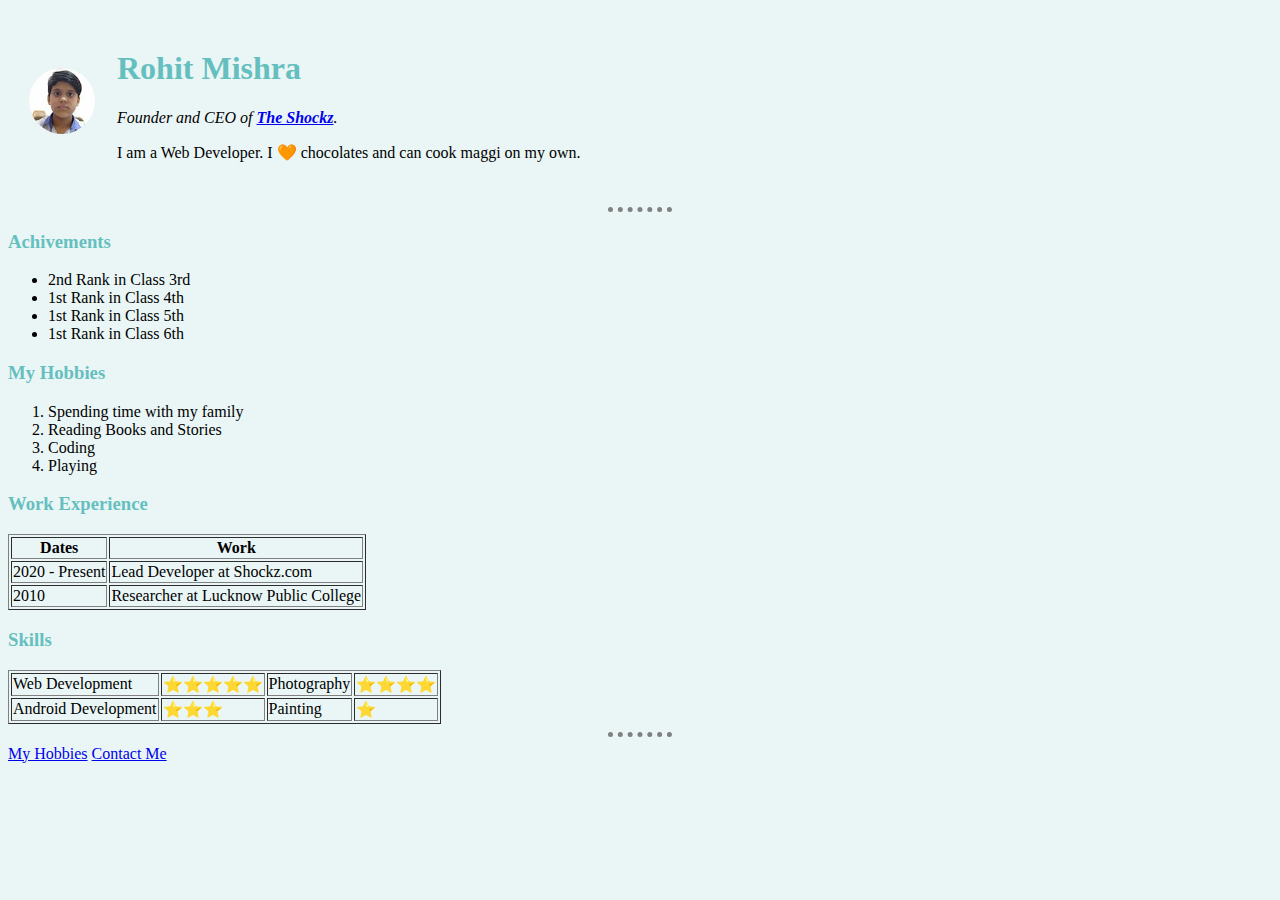
<file: index.html>
<!DOCTYPE html>
<html lang="en" dir="ltr">

<head>
  <link rel="shortcut icon" type="image/x-icon" href="images/1.ico" />
  <link rel="stylesheet" href="style.css">
  <meta charset="utf-8">
  <title>💚 Rohit's Personal Site</title>







</head>

<body >
  <table cellspacing="20">
    <tr>
      <td><img src="images/1.png" alt="rohit-mishra-profile- picture"></td>
      <td>  <h1>Rohit Mishra</h1>
        <p><em>Founder and CEO of <strong><a href="https://www.google.com">The Shockz</a></strong>.</em></p>
        <p>I am a Web Developer. I 🧡 chocolates and can cook maggi on my own.</p></td>
    </tr>
  </table>
  <hr>

  <h3>Achivements</h3>
  <ul>
    <li>2nd Rank in Class 3rd</li>
    <li>1st Rank in Class 4th</li>
    <li>1st Rank in Class 5th</li>
    <li>1st Rank in Class 6th</li>
  </ul>
  <h3>My Hobbies</h3>
  <ol>
    <li>Spending time with my family</li>
    <li>Reading Books and Stories</li>
    <li>Coding</li>
    <li>Playing</li>

  </ol>
  <h3>Work Experience</h3>

  <table border="1px">
    <thead>
      <tr>
        <th>Dates</th>
        <th>Work</th>
      </tr>
    </thead>
    <tbody>

    </tbody>
    <tfoot>

    </tfoot>
    <tr>
      <td>2020 - Present </td>
      <td>Lead Developer at Shockz.com</td>
    </tr>
    <tr>
      <td>2010</td>
      <td>Researcher at Lucknow Public College</td>
    </tr>
  </table>
  <h3>Skills</h3>
  <table ceelpacing="10" border="1px">
    <tr>
      <td>Web Development</td>
      <td>⭐⭐⭐⭐⭐</td>
      <td>Photography</td>
      <td>⭐⭐⭐⭐</td>
    </tr>
    <tr>
      <td>Android Development</td>
      <td>⭐⭐⭐</td>
      <td>Painting</td>
      <td>⭐</td>
    </tr>
  </table>
  <hr>
<a href="hobbies.html">My Hobbies</a>
<a href="contactme.html">Contact Me</a>

</body>

</html>
</file>
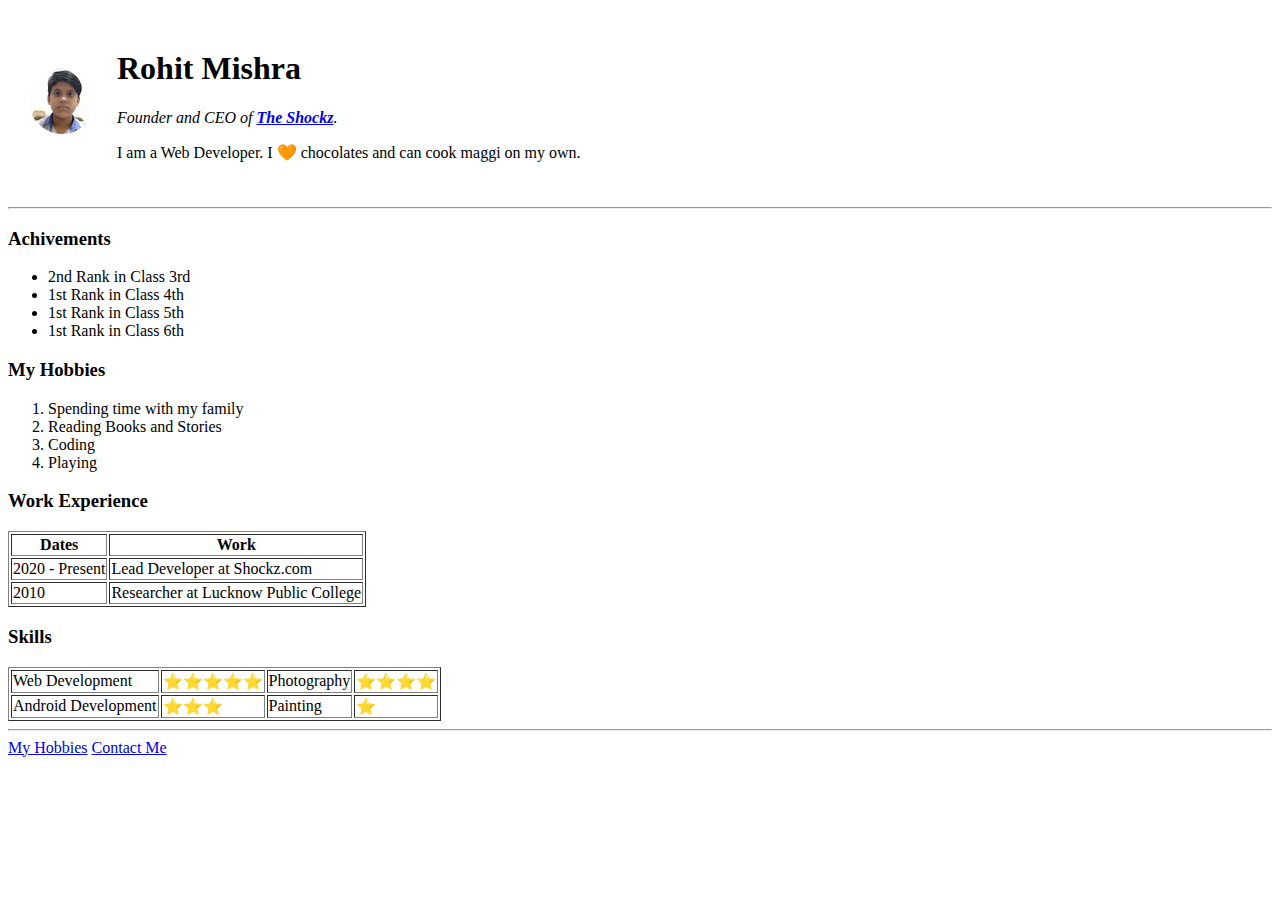
<file: HTML - Personal Site/index.html>
<!DOCTYPE html>
<html lang="en" dir="ltr">

<head>
  <link rel="shortcut icon" type="image/x-icon" href="images/1.ico" />
  <meta charset="utf-8">
  <title>💚 Rohit's Personal Site</title>
</head>

<body>
  <table cellspacing="20">
    <tr>
      <td><img src="images/1.png" alt="rohit-mishra-profile- picture"></td>
      <td>  <h1>Rohit Mishra</h1>
        <p><em>Founder and CEO of <strong><a href="https://www.google.com">The Shockz</a></strong>.</em></p>
        <p>I am a Web Developer. I 🧡 chocolates and can cook maggi on my own.</p></td>
    </tr>
  </table>
  <hr>

  <h3>Achivements</h3>
  <ul>
    <li>2nd Rank in Class 3rd</li>
    <li>1st Rank in Class 4th</li>
    <li>1st Rank in Class 5th</li>
    <li>1st Rank in Class 6th</li>
  </ul>
  <h3>My Hobbies</h3>
  <ol>
    <li>Spending time with my family</li>
    <li>Reading Books and Stories</li>
    <li>Coding</li>
    <li>Playing</li>

  </ol>
  <h3>Work Experience</h3>

  <table border="1px">
    <thead>
      <tr>
        <th>Dates</th>
        <th>Work</th>
      </tr>
    </thead>
    <tbody>

    </tbody>
    <tfoot>

    </tfoot>
    <tr>
      <td>2020 - Present </td>
      <td>Lead Developer at Shockz.com</td>
    </tr>
    <tr>
      <td>2010</td>
      <td>Researcher at Lucknow Public College</td>
    </tr>
  </table>
  <h3>Skills</h3>
  <table ceelpacing="10" border="1px">
    <tr>
      <td>Web Development</td>
      <td>⭐⭐⭐⭐⭐</td>
      <td>Photography</td>
      <td>⭐⭐⭐⭐</td>
    </tr>
    <tr>
      <td>Android Development</td>
      <td>⭐⭐⭐</td>
      <td>Painting</td>
      <td>⭐</td> 
    </tr>
  </table>
  <hr>
<a href="hobbies.html">My Hobbies</a>
<a href="contactme.html">Contact Me</a>

</body>

</html>
</file>
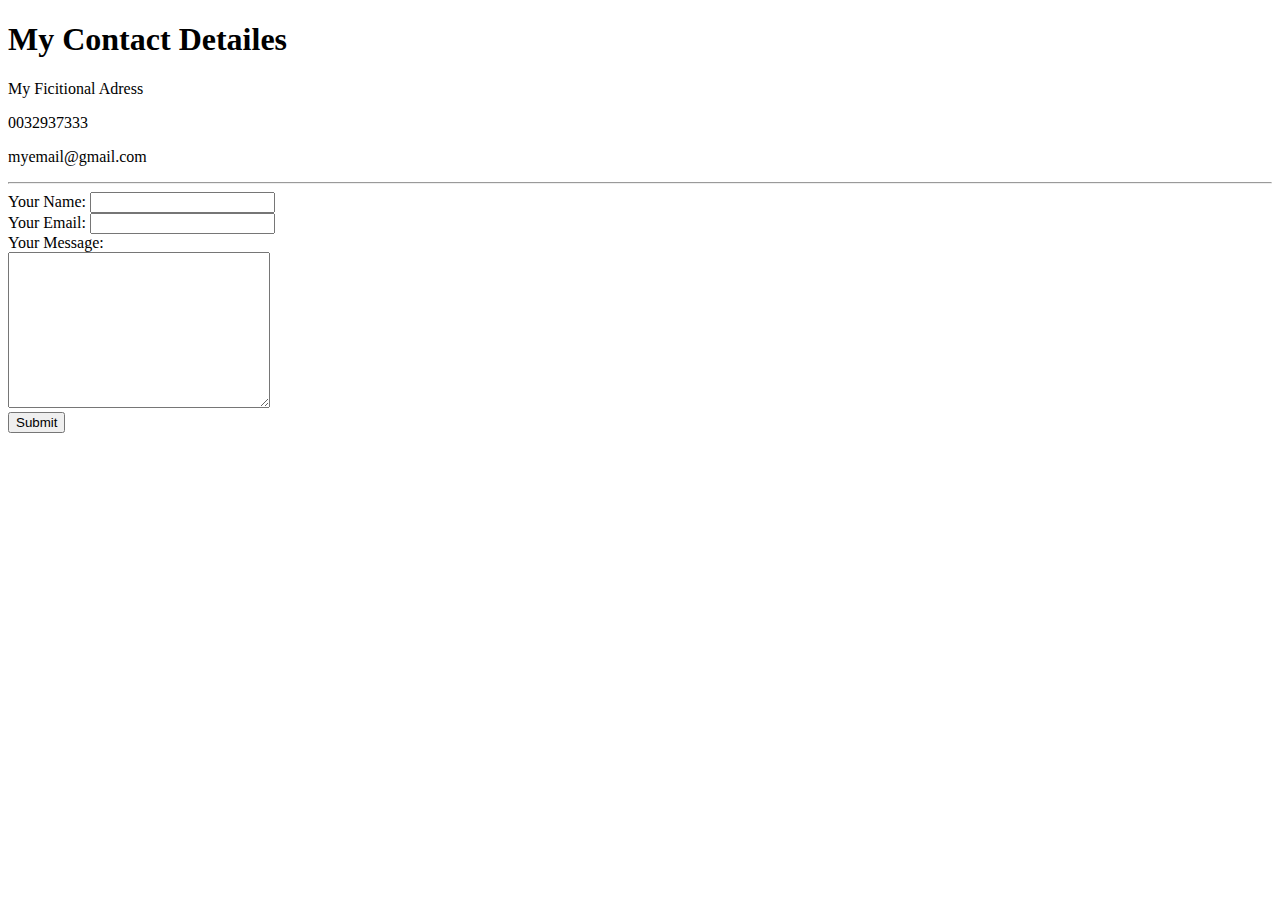
<file: contactme.html>
<!DOCTYPE html>
<html lang="en" dir="ltr">
  <head>
    <meta charset="utf-8">
    <title>Contact Me</title>
  </head>
  <body>
    <h1>My Contact Detailes</h1>
    <p>My Ficitional Adress</p>
    <p>0032937333</p>
    <p>myemail@gmail.com</p>
<hr>
    <form  action="mailto:rohit200827@gmail.com" method="post" enctype="text/plain">
       <label>Your Name:</label>
       <input type="text" name="yourName" value=""><br>
       <label>Your Email:</label>
       <input type="email" name="YourEmail" value=""><br>
       <label>Your Message:</label><br>
       <textarea name="yourMessage" rows="10" cols="30"></textarea><br>
       <input type="submit" name="" >


    </form>

  </body>
</html>
</file>
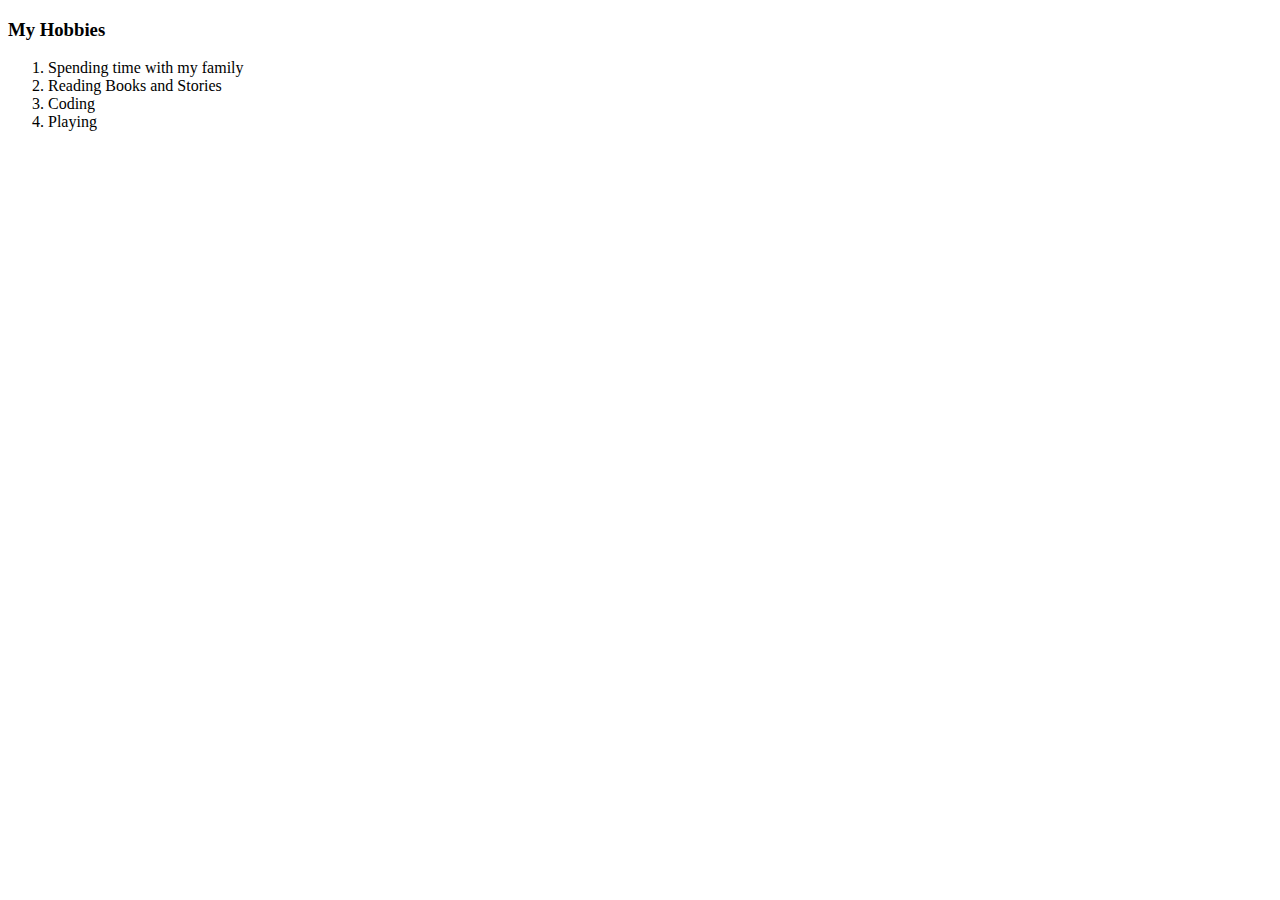
<file: hobbies.html>
<!DOCTYPE html>
<html lang="en" dir="ltr">
  <head>
    <meta charset="utf-8">
    <title>My Hobbies</title>
  </head>
  <body>
    <h3>My Hobbies</h3>
    <ol>
      <li>Spending time with my family</li>
      <li>Reading Books and Stories</li>
      <li>Coding</li>
      <li>Playing</li>

    </ol>
  </body>
</html>
</file>
<file: style.css>
body {background-color: #EAF6F6;
}
hr {
border-style:  none;
border-top-style: dotted;
border-color: grey;
border-width: 5px;
width: 5%
}

h1 {
 color: #66BFBF;
}
h3 {
 color: #66BFBF;
}
</file>
